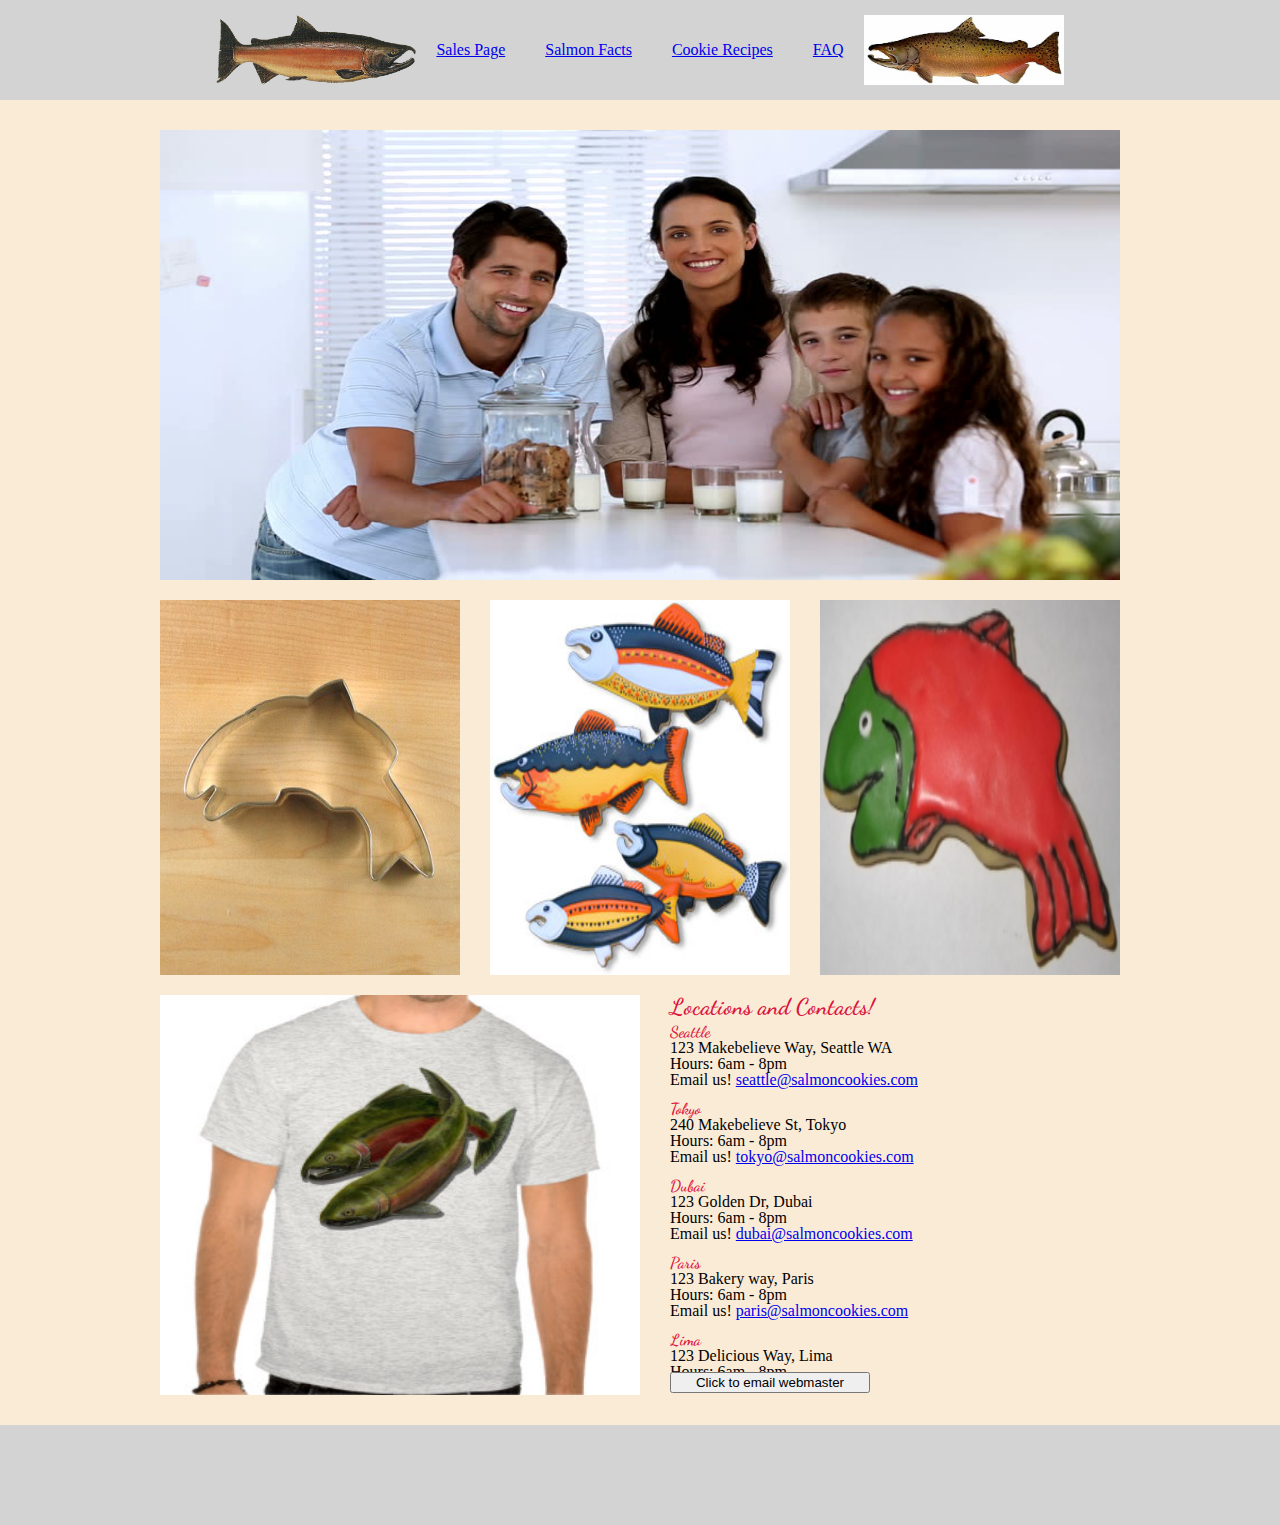
<file: index.html>
<!DOCTYPE html>
<html lang="en">
<head>
  <meta charset="UTF-8">
  <meta http-equiv="X-UA-Compatible" content="IE=edge">
  <meta name="viewport" content="width=device-width, initial-scale=1.0">
  <link rel="stylesheet" href="css/reset.css">
  <link rel="stylesheet" href="css/style.css">
  <link rel="preconnect" href="https://fonts.googleapis.com">
<link rel="preconnect" href="https://fonts.gstatic.com" crossorigin>
<link href="https://fonts.googleapis.com/css2?family=Dancing+Script:wght@500&display=swap" rel="stylesheet">
  <title>Salmon Cookie and Wireframe Exercize</title>
</head>
<body>
  <header>
    <nav>
      <img src="img/salmon.png" alt="A salmon fish used as a logo for the left side of the navigation.">
      <ul>
        <li><a href="sales.html">Sales Page</a></li>
        <li><a href="sales.html">Salmon Facts</a></li>
        <li><a href="sales.html">Cookie Recipes</a></li>
        <li><a href="sales.html">FAQ</a></li>
      </ul>
      <img src="img/chinook.jpg" alt="a chinook salmon on a white background used as a logo on the right side of the navigation. Both fish are facing the navigation at the center.">
    </nav>
  </header>
  <main>
    <img src="img/family.jpg" alt="A generic looking family of four, one of each sex for each familial position. They are standing in a white kitchen, at a white countertop with glasses of milk in front of them, and a half full glass jar of chocolate chip cookies, with a caraffe of milk hidden halfway behind the cookie jar.">
    <section>
      <img src="img/cutter.jpeg" alt="">
      <img src="img/fish.jpg" alt="">
      <img src="img/frosted-cookie.jpg" alt="">
    </section>
    <div>
      <img src="img/shirt.jpg" alt="Salmon T-Shirt described at length in the neighboring paragraph.">
      <article>
        <h2>Locations and Contacts!</h2>
        <aside>
          <ul>
            <li><h3>Seattle</h3></li>
            <li>123 Makebelieve Way, Seattle WA</li>
            <li>Hours: 6am - 8pm</li>
            <li>Email us! <a href="###">seattle@salmoncookies.com</a></li>
          </ul>
          <ul>
            <li><h3>Tokyo</h3></li>
            <li>240 Makebelieve St, Tokyo</li>
            <li>Hours: 6am - 8pm</li>
            <li>Email us! <a href="###">tokyo@salmoncookies.com</a></li>
          </ul>
          <ul>
            <li><h3>Dubai</h3></li>
            <li>123 Golden Dr, Dubai</li>
            <li>Hours: 6am - 8pm</li>
            <li>Email us! <a href="###">dubai@salmoncookies.com</a></li>
          </ul>
          <ul>
            <li><h3>Paris</h3></li>
            <li>123 Bakery way, Paris</li>
            <li>Hours: 6am - 8pm</li>
            <li>Email us! <a href="###">paris@salmoncookies.com</a></li>
          </ul>
          <ul>
            <li><h3>Lima</h3></li>
            <li>123 Delicious Way, Lima</li>
            <li>Hours: 6am - 8pm</li>
            <li>Email us! <a href="###">lima@salmoncookies.com</a></li>
          </ul>
        </aside>
        <button>Click to email webmaster</button>
      </article>
    </div>
  </main>
  <footer>
  </footer>
</body>
</html>
</file>
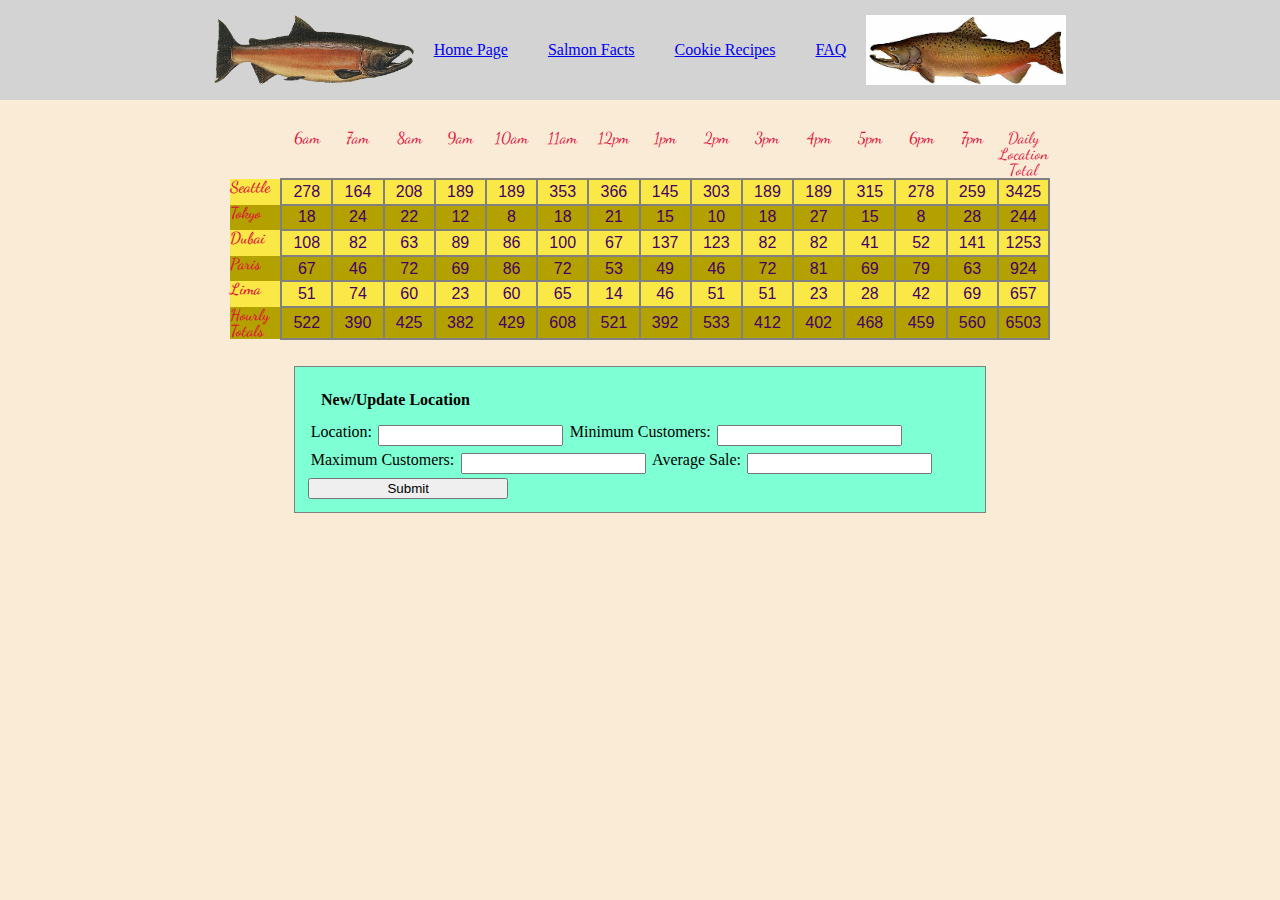
<file: sales.html>
<!DOCTYPE html>
<html lang="en">
<head>
  <meta charset="UTF-8">
  <meta http-equiv="X-UA-Compatible" content="IE=edge">
  <meta name="viewport" content="width=device-width, initial-scale=1.0">
  <link rel="stylesheet" href="css/reset.css">
  <link rel="stylesheet" href="css/style.css">
  <link rel="preconnect" href="https://fonts.googleapis.com">
<link rel="preconnect" href="https://fonts.gstatic.com" crossorigin>
<link href="https://fonts.googleapis.com/css2?family=Dancing+Script:wght@500&display=swap" rel="stylesheet">
  <title>Sales</title>
</head>
<body>
  <header>
    <nav>
      <img src="img/salmon.png" alt="A salmon fish used as a logo for the left side of the navigation.">
      <ul>
        <li><a href="index.html">Home Page</a></li>
        <li><a href="sales.html">Salmon Facts</a></li>
        <li><a href="sales.html">Cookie Recipes</a></li>
        <li><a href="sales.html">FAQ</a></li>
      </ul>
      <img src="img/chinook.jpg" alt="a chinook salmon on a white background used as a logo on the right side of the navigation. Both fish are facing the navigation at the center.">
    </nav>
  </header>
  <main>
    <table id="sales"></table>
      <divc class="container">
      <form id="newLocation">
        <fieldset>
          <legend>New/Update Location</legend>

          <div class="inputContainer">
            <label for="locationName">Location: </label>
            <input type="text" name="locationName" id="locationName">
          </div>

          <div class="inputContainer">
            <label for="minCust">Minimum Customers: </label>
            <input type="text" name="minCust" id="minCust">
          </div>

          <div class="inputContainer">
            <label for="maxCust">Maximum Customers: </label>
            <input type="text" name="maxCust" id="maxCust">
          </div>

          <div class="inputContainer">
            <label for="avgSale">Average Sale: </label>
            <input type="text" name="avgSale" id="avgSale">
          </div>

          <button type="submit">Submit</button>
        </fieldset>
      </form>
    </div>
  </main>

  <script src="js/app.js"></script>
</body>
</html>
</file>
<file: css/style.css>
body {
  font-family: Georgia, 'Times New Roman', Times, serif;
  background-color: antiquewhite;
}

header {
  background-color: lightgray;
  height: 100px;
  display: flex;
  justify-content: center;
  align-items: center;
}

h2 {
  font-size: 1.8vw;
  font-weight: 600;
  font-family: 'Dancing Script', cursive;
  color: crimson;
}

header nav img {
  width: 200px;
  height: 70px;
}

header nav {
  display: flex;
  flex-direction: row;
  justify-content: center;
}

header nav ul {
  display: flex;
  flex-direction: row;
  justify-content: space-around;
  align-items: center;
}

header nav ul li {
  padding: 10px 20px;
}

main {
  display: flex;
  justify-content: center;
  align-items: center;
  padding: 30px 0px;
  flex-direction: column;
}

body>main>img {
  width: 960px;
  height: 450px;
}

section {
  display: flex;
  padding: 20px 0px;
  width: 960px;
  justify-content: space-between;
}

section>img {
  width: 300px;
  height: 375px;
}

div {
  display: flex;
}

div>img {
  height: 400px;
  width: 480px;
  padding-right: 30px;
}

div article {
  display: flex;
  flex-direction: column;
}

h3 {
  font-family: 'Dancing Script', cursive;
  font-weight: 600;
  color: crimson;
}

aside {
  width: 450px;
  height: 354px;
  overflow: auto;
}

aside>ul {
  padding: .5vw 0px;
}

footer {
  background-color: lightgray;
  height: 100px;
}

button:hover {
  background-color: aquamarine;
}

button {
  width: 200px;
  transition: 350ms;
}

th {
  font-family: 'Dancing Script', cursive;
  color: crimson;
  width: 4vw;
}

tr {
  font-family: Arial, Helvetica, sans-serif;
  color: rgb(68, 0, 100);
  height: 2vw;
}

tr:nth-child(even) {
  background-color: rgb(250, 232, 70);
}


tr:nth-child(2n+3) {
  background-color: rgb(179, 161, 0);
}

td {
  border: 2px solid gray;
  text-align: center;
  vertical-align: middle;
}

.container {
  width: 58vw;
}

form {
  margin: 2vw;
  padding: 1vw;
  border: 1px solid grey;
  background-color: aquamarine;
}

fieldset {
  display: flex;
  flex-direction: row;
  flex-wrap: wrap;
}

legend {
  font-weight: 600;
  padding: 1vw;
}
label {
  margin: .2vw;
}
input {
  margin: .3vw;
}
</file>
